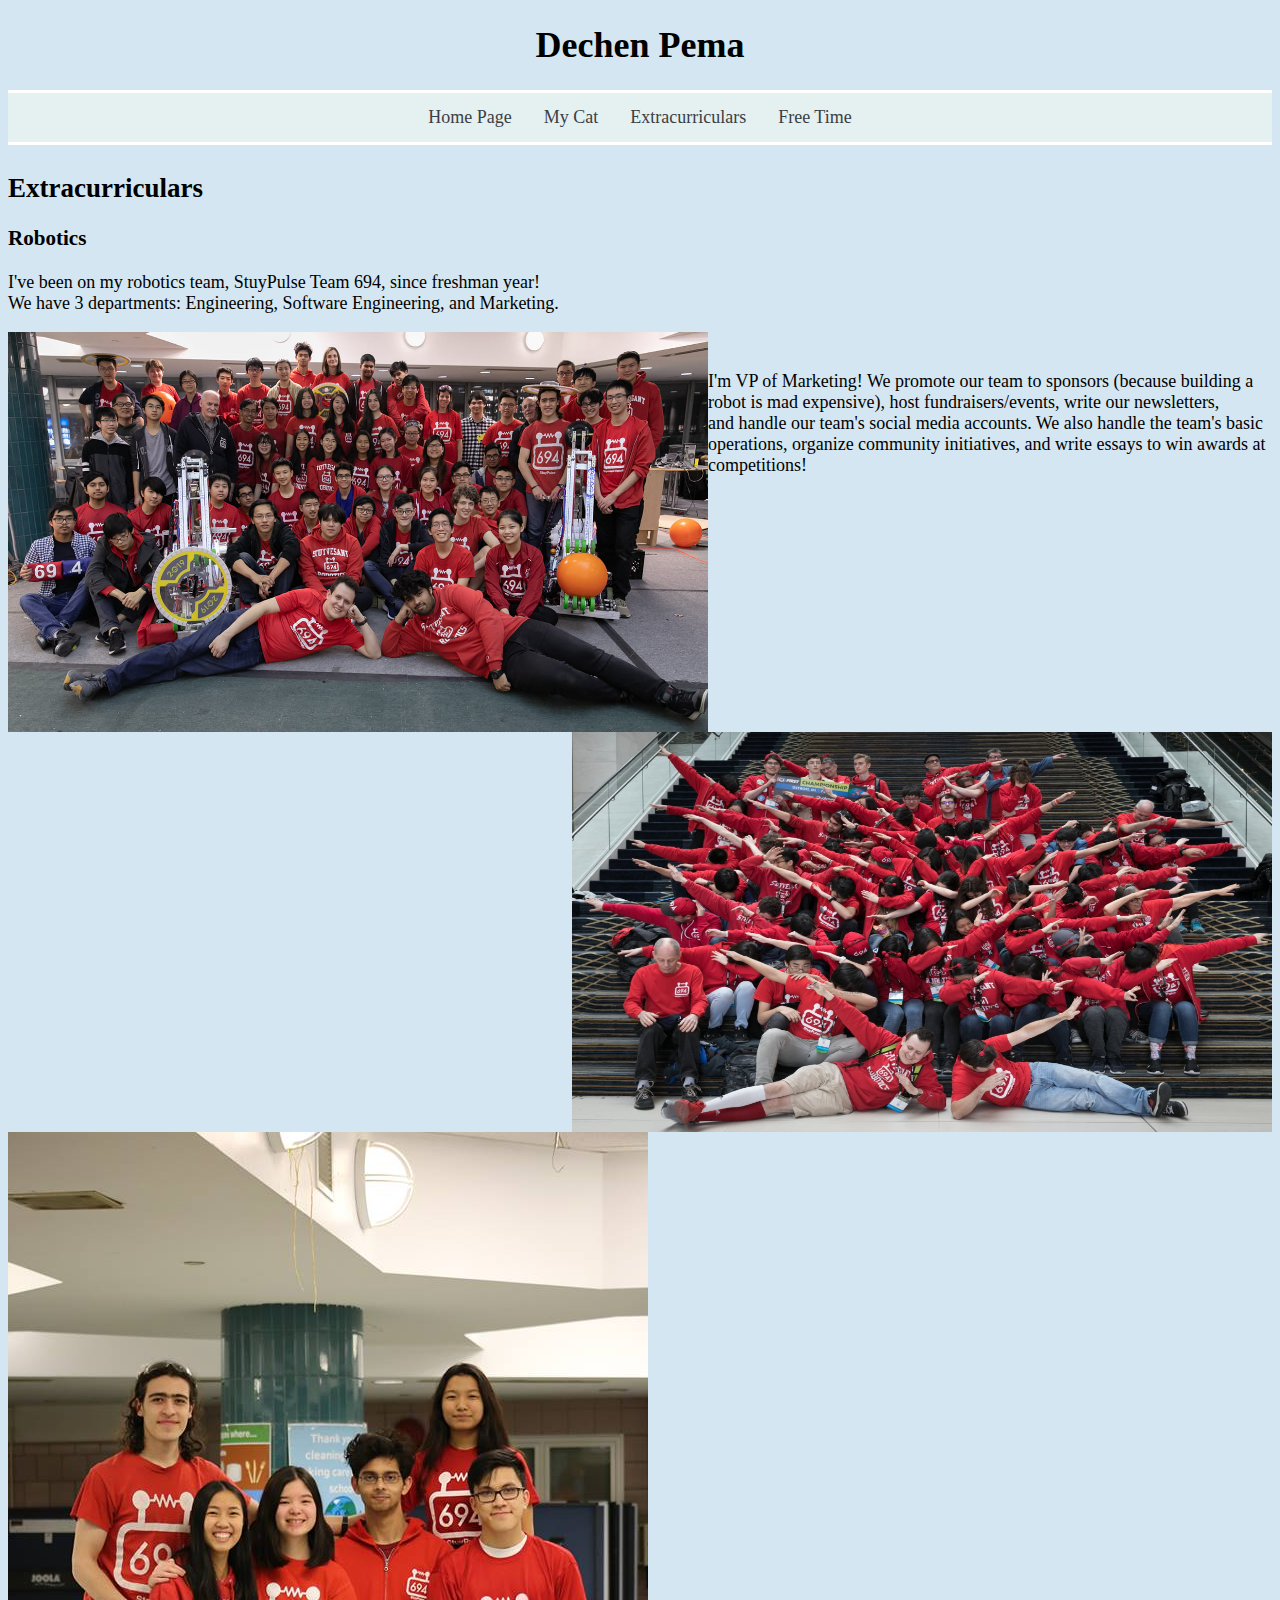
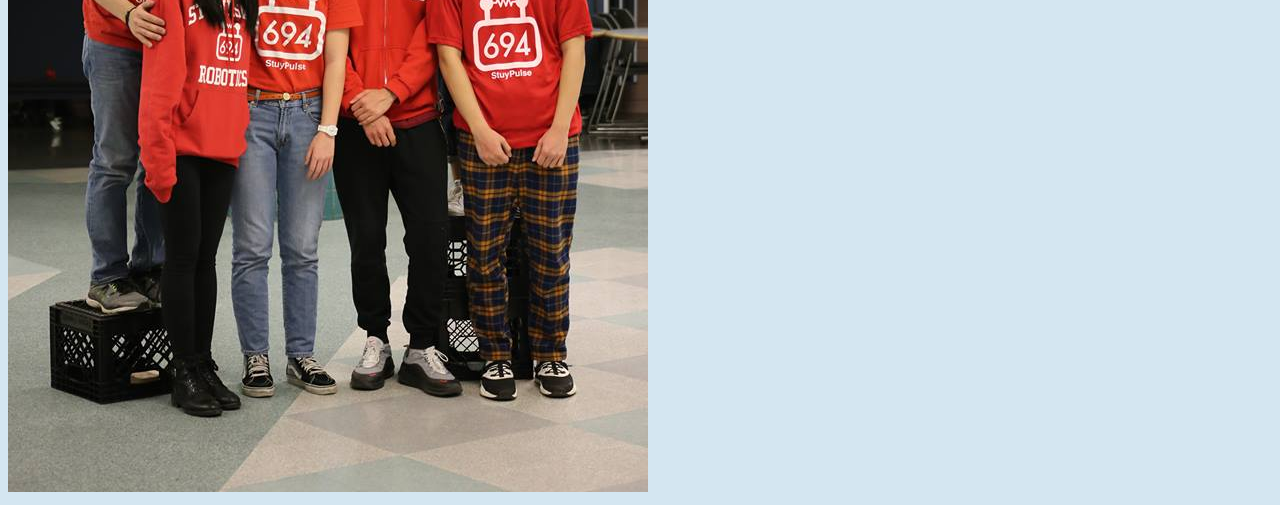
<file: extracurriculars.html>
<!DOCTYPE html>
<html>
  <head>
    <link href="my_styles.css" rel="stylesheet">
    <script src="myScript.js"> </script>

    <title>Dechen Pema</title>
  </head>

  <body>
    <h1> <center> <div id="heading">Dechen Pema</div> </h1>

    <menu>
      <div class="table">
        <li><a href=index.html>Home Page</a></li>
        <li><a href=mycat.html>My Cat</a></li>
        <li><a href=extracurriculars.html>Extracurriculars</a></li>
        <li class = "dropdown">
        <a href="javascript:void(0)" class="dropbtn">Free Time</a>
        <div class="dropdown-content">
           <a href=myfriends.html>My Friends</a>
           <a href=nintendo.html>Nintendo</a>
        </div>
          </li>
       </div>
    </menu>

    <h2>Extracurriculars</h2>
    <h3>Robotics</h3>

    <p>
      I've been on my robotics team, StuyPulse Team 694, since freshman year! <br>
      We have 3 departments: Engineering, Software Engineering, and Marketing. <br>
    </p>

    <img id = "image1" src="roboticsteam1.jpeg" align = "left" alt = "Dechen's robotics team. The team members took a picture with their 2019 competition season robot">
    </img>
    <img id = "image1" src="roboticsteam2.jpeg" align = "right" alt = "StuyPulse team picture. Students are dabbing.">
    </img> <br>

    <p>
      I'm VP of Marketing! We promote our team to sponsors (because building a robot is mad expensive), host
      fundraisers/events, write our newsletters, <br> and handle our team's social media accounts. We also handle the team's basic operations,
      organize community initiatives, and write essays to win awards at competitions!
    </p>

    <img id = "image2" src="marketing.jpeg" alt = "StuyPulse's Marketing department team picture, including Dechen.">
    </img>


  </body>
</html>
</file>
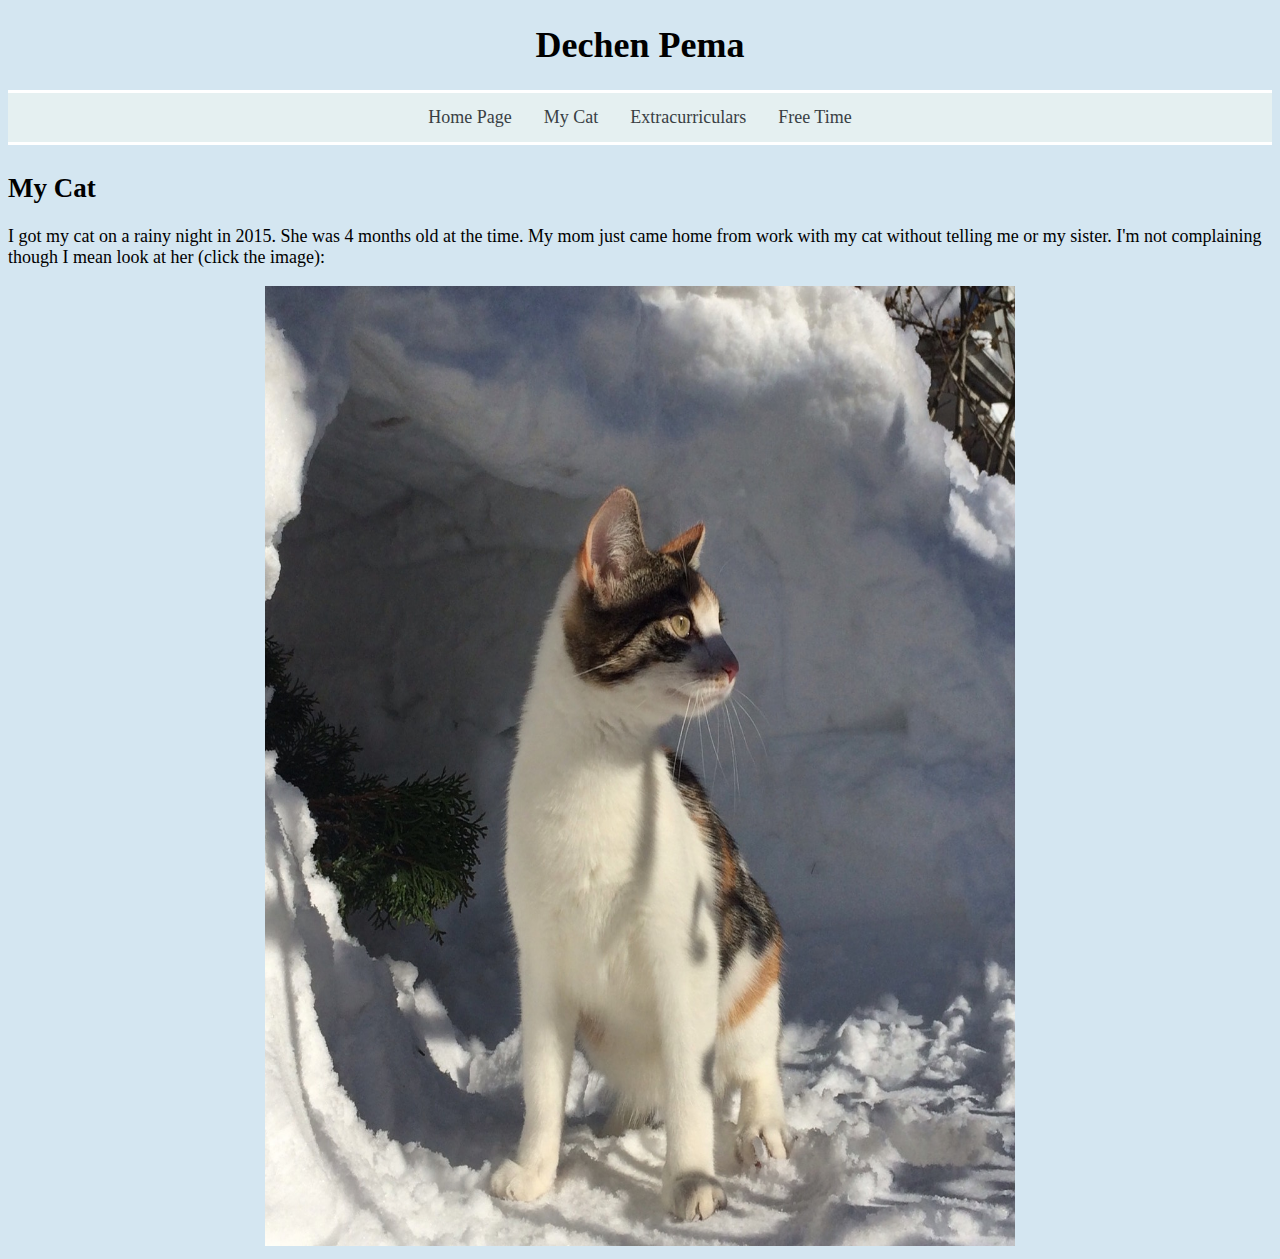
<file: mycat.html>
<!DOCTYPE html>
<html>
  <head>
    <link href="my_styles.css" rel="stylesheet">
    <script src="myScript.js"> </script>
    <script language="javascript">
        function changeImage() {

            var image = document.getElementById("imgClickAndChange");

            if (image.src.match("IMG_2417.jpg"))
            {
              image.src = "IMG_2123.jpg";
            }
            else if (image.src.match("IMG_2123.jpg"))
            {
              image.src = "IMG_4013.jpg";
            }
            else if (image.src.match("IMG_4013.jpg"))
            {
              image.src = "IMG_4007.jpg";
            }
            else {
              image.src = "IMG_2417.jpg";
            }
        }
    </script>

    <title>Dechen Pema</title>
  </head>

  <body>
    <h1> <center> <div id="heading">Dechen Pema</div> </h1>

    <menu>
      <div class="table">
        <li><a href=file:///Users/gwc/Documents/webdev/index.html>Home Page</a></li>
        <li><a href=file:///Users/gwc/Documents/webdev/mycat.html>My Cat</a></li>
        <li><a href=file:///Users/gwc/Documents/webdev/extracurriculars.html>Extracurriculars</a></li>
        <li class = "dropdown">
        <a href="javascript:void(0)" class="dropbtn">Free Time</a>
        <div class="dropdown-content">
           <a href=file:///Users/gwc/Documents/webdev/myfriends.html>My Friends</a>
           <a href=file:///Users/gwc/Documents/webdev/nintendo.html>Nintendo</a>
        </div>
          </li>
       </div>
    </menu>

    <h2>My Cat</h2>
    <p>
      I got my cat on a rainy night in 2015. She was 4 months old at the time. My mom just came home from work with my cat without telling me or my sister.
      I'm not complaining though I mean look at her (click the image):
    </p>

    <center>
      <img width = 750px height = 960px src = "IMG_2417.jpg" alt = "An image of Dechen's calico cat that changes to another picture when you click the image" id="imgClickAndChange" onclick="changeImage()" />
    </center>

  </body>
</html>
</file>
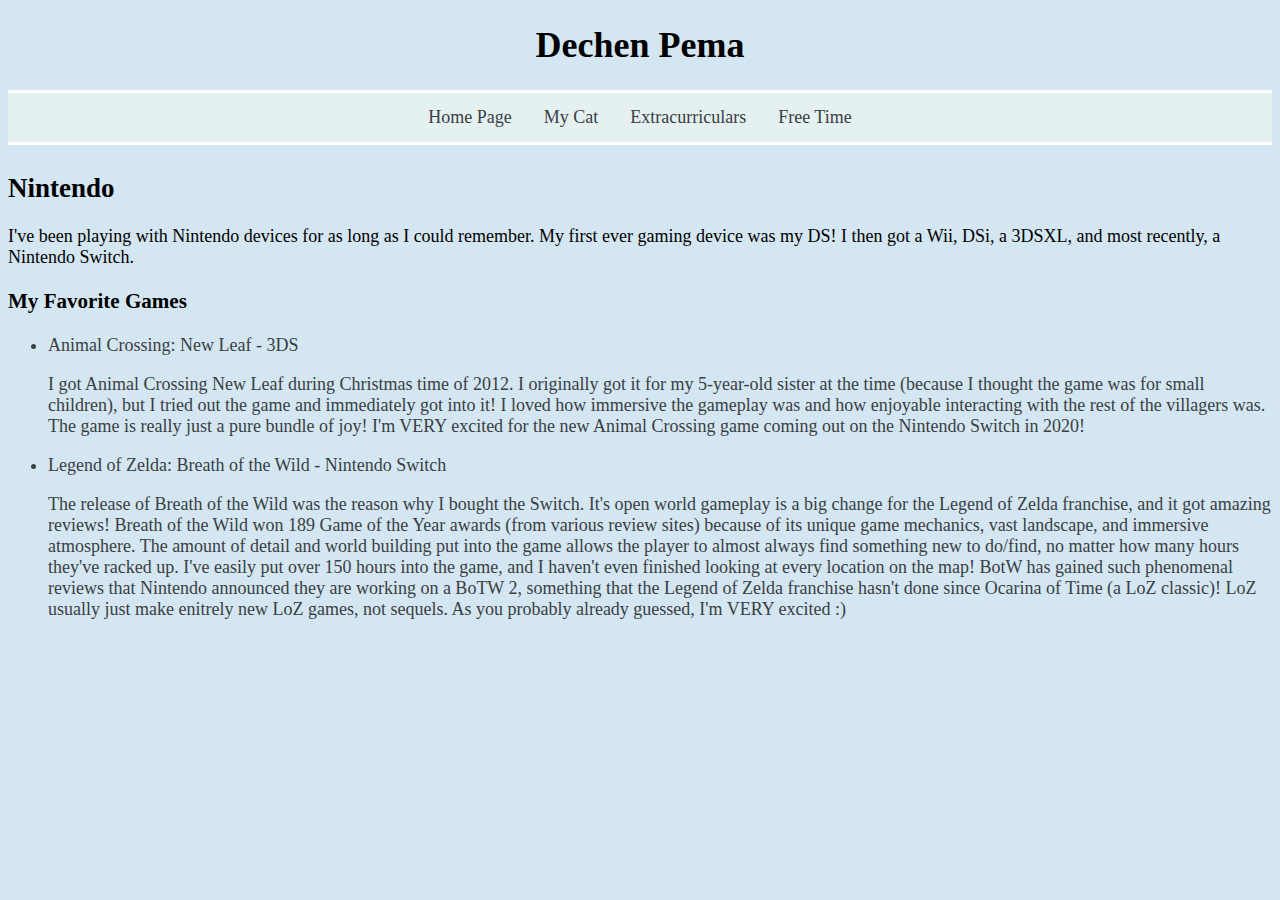
<file: nintendo.html>
<!DOCTYPE html>
<html>
  <head>
    <link href="my_styles.css" rel="stylesheet">
    <script src="myScript.js"> </script>


    <title>Dechen Pema</title>
  </head>

  <body>
    <h1> <center> <div id="heading">Dechen Pema</div> </h1>

    <menu>
      <div class="table">
        <li><a href=index.html>Home Page</a></li>
        <li><a href=mycat.html>My Cat</a></li>
        <li><a href=extracurriculars.html>Extracurriculars</a></li>
        <li class = "dropdown">
        <a href="javascript:void(0)" class="dropbtn">Free Time</a>
        <div class="dropdown-content">
           <a href=myfriends.html>My Friends</a>
           <a href=nintendo.html>Nintendo</a>
        </div>
          </li>
       </div>
    </menu>

    <h2>Nintendo</h2>

    <p>
      I've been playing with Nintendo devices for as long as I could remember. My first ever gaming device was my DS!
      I then got a Wii, DSi, a 3DSXL, and most recently, a Nintendo Switch.
    </p>

    <h3>My Favorite Games</h3>

    <ul>
      <li> Animal Crossing: New Leaf - 3DS
        <p>
          I got Animal Crossing New Leaf during Christmas time of 2012. I originally got it for my 5-year-old sister at the time
          (because I thought the game was for small children), but I tried out the game and immediately got into it! I loved how immersive
          the gameplay was and how enjoyable interacting with the rest of the villagers was. The game is really just a pure bundle of joy! I'm
          VERY excited for the new Animal Crossing game coming out on the Nintendo Switch in 2020!
        </p>
      <li> Legend of Zelda: Breath of the Wild - Nintendo Switch
        <p>
          The release of Breath of the Wild was the reason why I bought the Switch. It's open world gameplay is a big change for the
          Legend of Zelda franchise, and it got amazing reviews! Breath of the Wild won 189 Game of the Year awards (from various review sites)
          because of its unique game mechanics, vast landscape, and immersive atmosphere. The amount of detail and world building put into the
          game allows the player to almost always find something new to do/find, no matter how many hours they've racked up. I've easily put over 150
          hours into the game, and I haven't even finished looking at every location on the map! BotW has gained such phenomenal reviews that Nintendo
          announced they are working on a BoTW 2, something that the Legend of Zelda franchise hasn't done since Ocarina of Time (a LoZ classic)! LoZ
          usually just make enitrely new LoZ games, not sequels. As you probably already guessed, I'm VERY excited :)
    </ul>


  </body>

</html>
</file>
<file: my_styles.css>
body{

  font-family: "PT Serif";
  font-size: 18px;
  font-style: none;
  font-weight: normal;

  background-image: none;
  background-color: #D4E6F1;


}

#image1{
  width: 700px;
  height:400px;
}

#image2{
  width: 640px;
  height: 960px;
}

menu {
  list-style-type: none;
  margin: 0;
  padding: 0;
  width:100%;
  display: inline-block;
  font-family:"PT Serif";
  overflow: hidden;
  background-color: #E5F0F1;
  border-top-style: solid;
  border-bottom-style: solid;
  border-color: white;

}

.table {
  display: table;
  margin: 0 auto;
}

li {
  float: left;
  color: #393F44;
}

a{
  color: #393F44;
}

input.button{
display: inline-block;
color: white;
background-color:##393F44;
font-family: "Courier New";
font-size: 13px;
text-align: center;
padding: 14px 16px;
text-decoration: none;
}
button.button{
display: inline-block;
color: white;
background-color:##393F44;
font-family: "Courier New";
font-size: 13px;
text-align: center;
padding: 14px 16px;

}

li a, .dropbtn {
    display: inline-block;
    color: #393F44;
    text-align: center;
    padding: 14px 16px;
    text-decoration: none;
}

li a:hover, .dropdown:hover .dropbtn {
    background-color: white;
    color: #393F44;
}

li.dropdown {
    display: inline-block;
}

    .dropdown-content {
        display: none;
        position: absolute;
        background-color: #f9f9f9;
    color:  ##393F44;
        min-width: 120px;
        box-shadow: 0px 8px 16px 0px rgba(0,0,0,0.2);
        z-index: 1;
    }

    .dropdown-content a {
        color: ##393F44;;
        padding: 12px 16px;
        text-decoration: none;
        display: block;
    }

    .dropdown-content a:hover {background-color: #cccccc}

    .dropdown:hover .dropdown-content {
        display: block;
    }

    .dropdown:hover .dropbtn {
        background-color: white;
        color: ##393F44;
    }
</file>
